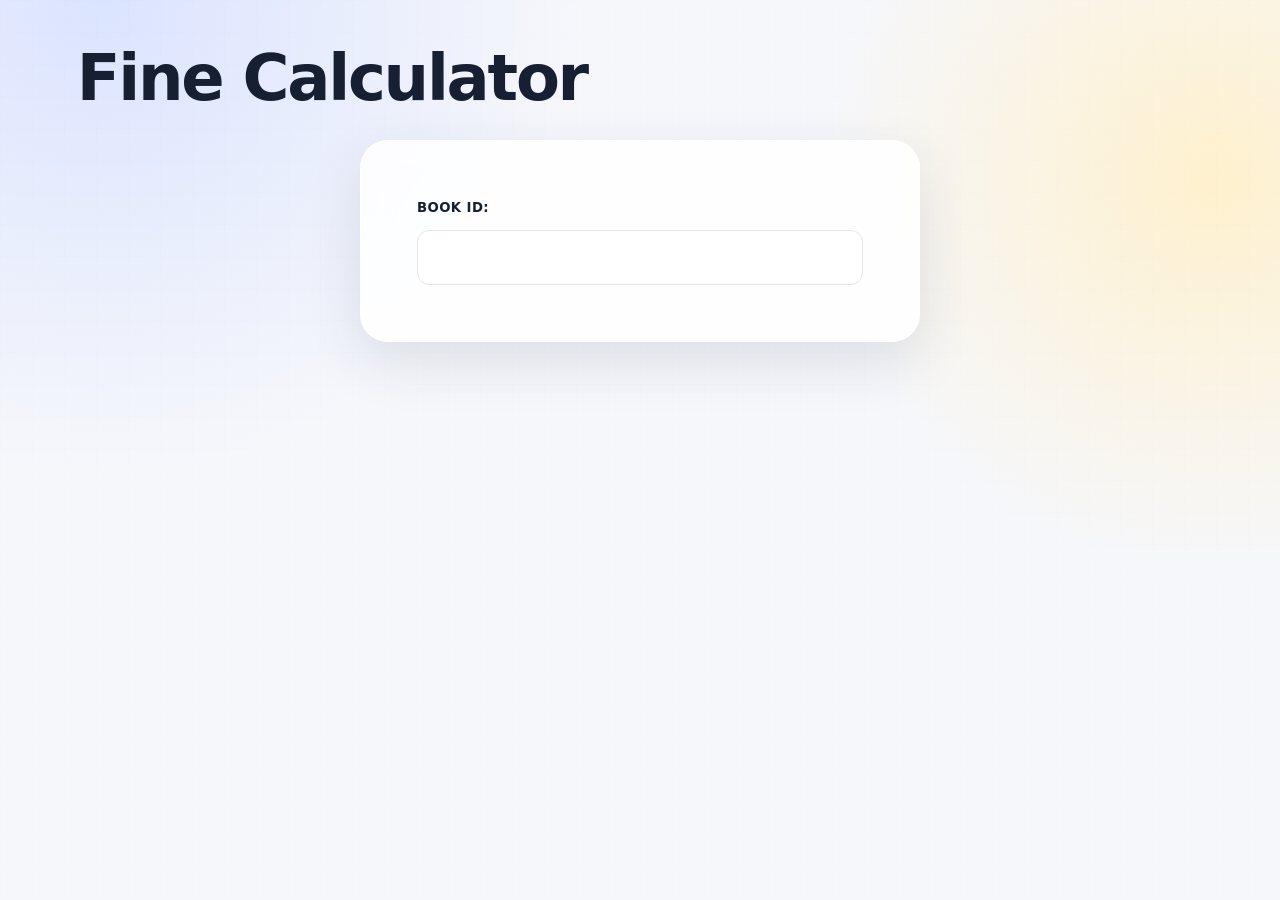
<file: frontend/fine-calculator.html>
<!-- fine-calculator.html -->
<!DOCTYPE html>
<html lang="en">
<head>
    <meta charset="UTF-8">
    <meta name="viewport" content="width=device-width, initial-scale=1.0">
    <title>Fine Calculator</title>
    <link rel="stylesheet" href="css/style.css">
</head>
<body>
    <h1>Fine Calculator</h1>
    <form id="fine-form">
        <label for="book-id">Book ID:</label>
        <input type="text" id="book-id" name="book-id" required>
</file>
<file: frontend/css/style.css>
:root {
    --ink: #172033;
    --muted: #697386;
    --paper: #fffdf9;
    --surface: rgba(255, 255, 255, .86);
    --line: #e8e5df;
    --brand: #4263eb;
    --brand-dark: #3048b8;
    --accent: #f59f00;
    --success: #2f9e44;
    --shadow: 0 20px 55px rgba(37, 48, 82, .12);
}

* { box-sizing: border-box; }

body {
    min-height: 100vh;
    margin: 0;
    padding: 42px 6vw 72px;
    color: var(--ink);
    background: radial-gradient(circle at 8% 0%, #dbe4ff 0, transparent 32%),
                radial-gradient(circle at 95% 20%, #fff1ce 0, transparent 28%),
                #f6f7fb;
    font-family: Inter, ui-sans-serif, system-ui, -apple-system, BlinkMacSystemFont, "Segoe UI", sans-serif;
    line-height: 1.6;
}

body::before {
    position: fixed;
    z-index: -1;
    inset: 0;
    opacity: .26;
    pointer-events: none;
    content: "";
    background-image: linear-gradient(rgba(66, 99, 235, .04) 1px, transparent 1px), linear-gradient(90deg, rgba(66, 99, 235, .04) 1px, transparent 1px);
    background-size: 32px 32px;
}

h1, h2, h3 { margin-top: 0; letter-spacing: -.035em; line-height: 1.15; }
h1 { max-width: 760px; margin-bottom: 24px; color: var(--ink); font-size: clamp(2.25rem, 5vw, 4.5rem); }
h2 { font-size: 1.65rem; }
h3 { margin-bottom: 8px; font-size: 1.15rem; }
p { color: var(--muted); }

nav, main, form, #issued-list, #results, body > form, body > #issued-list {
    width: min(100%, 980px);
    margin-right: auto;
    margin-left: auto;
}

nav {
    display: flex;
    align-items: center;
    justify-content: space-between;
    gap: 20px;
    margin-bottom: 38px;
    padding: 14px 20px;
    border: 1px solid rgba(255, 255, 255, .65);
    border-radius: 18px;
    background: rgba(255, 255, 255, .72);
    box-shadow: 0 8px 28px rgba(37, 48, 82, .08);
    backdrop-filter: blur(14px);
}

nav::before { color: var(--brand); content: "✦  LIBRARY"; font-size: .78rem; font-weight: 800; letter-spacing: .14em; }
nav ul { display: flex; flex-wrap: wrap; justify-content: flex-end; gap: 8px; margin: 0; padding: 0; list-style: none; }
nav li { display: block; }
nav a { display: block; padding: 8px 12px; border-radius: 10px; color: var(--muted); font-size: .9rem; font-weight: 700; text-decoration: none; transition: .2s ease; }
nav a:hover { color: var(--brand); background: #edf1ff; transform: translateY(-1px); }

main, body > form, body > #issued-list, body > #results {
    padding: clamp(24px, 5vw, 56px);
    border: 1px solid rgba(255, 255, 255, .85);
    border-radius: 28px;
    background: var(--surface);
    box-shadow: var(--shadow);
    backdrop-filter: blur(14px);
}

main { min-height: 360px; }
main > p { max-width: 600px; font-size: 1.1rem; }

form { display: grid; gap: 12px; max-width: 560px; margin-top: 24px; }
label { color: var(--ink); font-size: .83rem; font-weight: 800; letter-spacing: .03em; text-transform: uppercase; }
input, select { width: 100%; padding: 14px 16px; border: 1px solid var(--line); border-radius: 12px; outline: none; color: var(--ink); background: #fff; font: inherit; transition: .2s ease; }
input:focus, select:focus { border-color: var(--brand); box-shadow: 0 0 0 4px rgba(66, 99, 235, .13); }
button { width: fit-content; padding: 12px 20px; border: 0; border-radius: 12px; color: #fff; background: linear-gradient(135deg, var(--brand), var(--brand-dark)); box-shadow: 0 8px 18px rgba(66, 99, 235, .26); cursor: pointer; font: inherit; font-weight: 800; transition: .2s ease; }
button:hover { box-shadow: 0 12px 24px rgba(66, 99, 235, .32); transform: translateY(-2px); }
button:active { transform: translateY(0); }

.app-nav { width: min(100%, 1180px); margin-bottom: 42px; }
.brand { color: var(--ink); font-size: .9rem; font-weight: 900; letter-spacing: .14em; text-decoration: none; }.brand span { color: var(--brand); }
.app-nav .active { color: var(--brand); background: #edf1ff; }.link-button { padding: 8px 12px; color: var(--muted); background: transparent; box-shadow: none; font-size: .9rem; }.link-button:hover { color: var(--brand); background: #edf1ff; box-shadow: none; transform: none; }
.dashboard-shell { width: min(100%, 1180px); padding: 0; border: 0; background: transparent; box-shadow: none; }.dashboard-header { display: flex; align-items: flex-end; justify-content: space-between; gap: 24px; margin-bottom: 34px; }.dashboard-header h1 { margin-bottom: 10px; font-size: clamp(2.3rem, 5vw, 4rem); }.dashboard-header h1 span { color: var(--brand); }.dashboard-header p:not(.eyebrow) { margin: 0; font-size: 1.05rem; }.eyebrow { margin: 0 0 10px; color: var(--brand); font-size: .72rem; font-weight: 900; letter-spacing: .16em; }.button-link { display: inline-flex; gap: 14px; align-items: center; padding: 13px 18px; border-radius: 12px; color: #fff; background: var(--brand); box-shadow: 0 8px 18px rgba(66,99,235,.24); font-weight: 800; text-decoration: none; white-space: nowrap; }.button-link:hover { background: var(--brand-dark); transform: translateY(-2px); }
.stat-grid { display: grid; grid-template-columns: repeat(4, 1fr); gap: 16px; margin-bottom: 22px; }.stat-card { display: flex; align-items: center; gap: 14px; padding: 22px; border: 1px solid rgba(255,255,255,.9); border-radius: 18px; background: rgba(255,255,255,.84); box-shadow: 0 10px 26px rgba(37,48,82,.07); }.stat-card p { margin: 0 0 3px; font-size: .82rem; }.stat-card strong { color: var(--ink); font-size: 1.85rem; line-height: 1; }.stat-icon { display: grid; width: 42px; height: 42px; place-items: center; border-radius: 13px; font-weight: 900; }.stat-icon.blue { color: var(--brand); background: #edf1ff; }.stat-icon.green { color: var(--success); background: #e8f7ed; }.stat-icon.amber { color: #c47a00; background: #fff3d8; }.stat-icon.rose { color: #d9485f; background: #ffebef; }
.dashboard-columns { display: grid; grid-template-columns: 1.05fr .95fr; gap: 22px; }.panel { padding: 28px; border: 1px solid rgba(255,255,255,.85); border-radius: 22px; background: rgba(255,255,255,.86); box-shadow: var(--shadow); }.panel-heading { display: flex; align-items: flex-start; justify-content: space-between; gap: 18px; margin-bottom: 20px; }.panel-heading h2 { margin: 0; font-size: 1.35rem; }.panel-heading a { color: var(--brand); font-size: .86rem; font-weight: 800; text-decoration: none; }.book-row, .loan-row { display: flex; align-items: center; gap: 13px; padding: 14px 0; border-top: 1px solid var(--line); }.book-row:first-child, .loan-row:first-child { border-top: 0; }.book-row h3, .loan-row h3 { margin: 0; font-size: .97rem; }.book-row p, .loan-row p { margin: 2px 0 0; font-size: .83rem; }.book-cover { display: grid; width: 38px; height: 48px; flex: 0 0 38px; place-items: center; border-radius: 7px; color: #fff; background: linear-gradient(145deg, #6884ef, #344fbf); }.availability, .loan-status { margin-left: auto; color: var(--success); font-size: .76rem; font-weight: 800; white-space: nowrap; }.loan-status { padding: 5px 9px; border-radius: 99px; background: #e8f7ed; }.loading, .empty-state { margin: 12px 0; color: var(--muted); font-size: .9rem; }

#results, #issued-list { display: grid; grid-template-columns: repeat(auto-fit, minmax(230px, 1fr)); gap: 16px; margin-top: 24px; }
#results article, #issued-list article { padding: 20px; border: 1px solid var(--line); border-radius: 18px; background: #fff; box-shadow: 0 8px 20px rgba(37, 48, 82, .06); }
#results article p, #issued-list article p { margin: 4px 0 16px; font-size: .92rem; }
#results article button, #issued-list article button { padding: 9px 14px; font-size: .86rem; }

@media (max-width: 640px) {
    body { padding: 22px 16px 48px; }
    nav { align-items: flex-start; flex-direction: column; margin-bottom: 24px; }
    nav ul { justify-content: flex-start; }
    nav a { padding-left: 0; padding-right: 12px; }
    main, body > form, body > #issued-list, body > #results { border-radius: 20px; padding: 24px 20px; }
    h1 { font-size: 2.35rem; }
    .dashboard-header { align-items: flex-start; flex-direction: column; }.stat-grid { grid-template-columns: repeat(2, 1fr); }.dashboard-columns { grid-template-columns: 1fr; }.panel { padding: 22px 18px; }.stat-card { padding: 16px; }.availability { display: none; }
}
</file>
